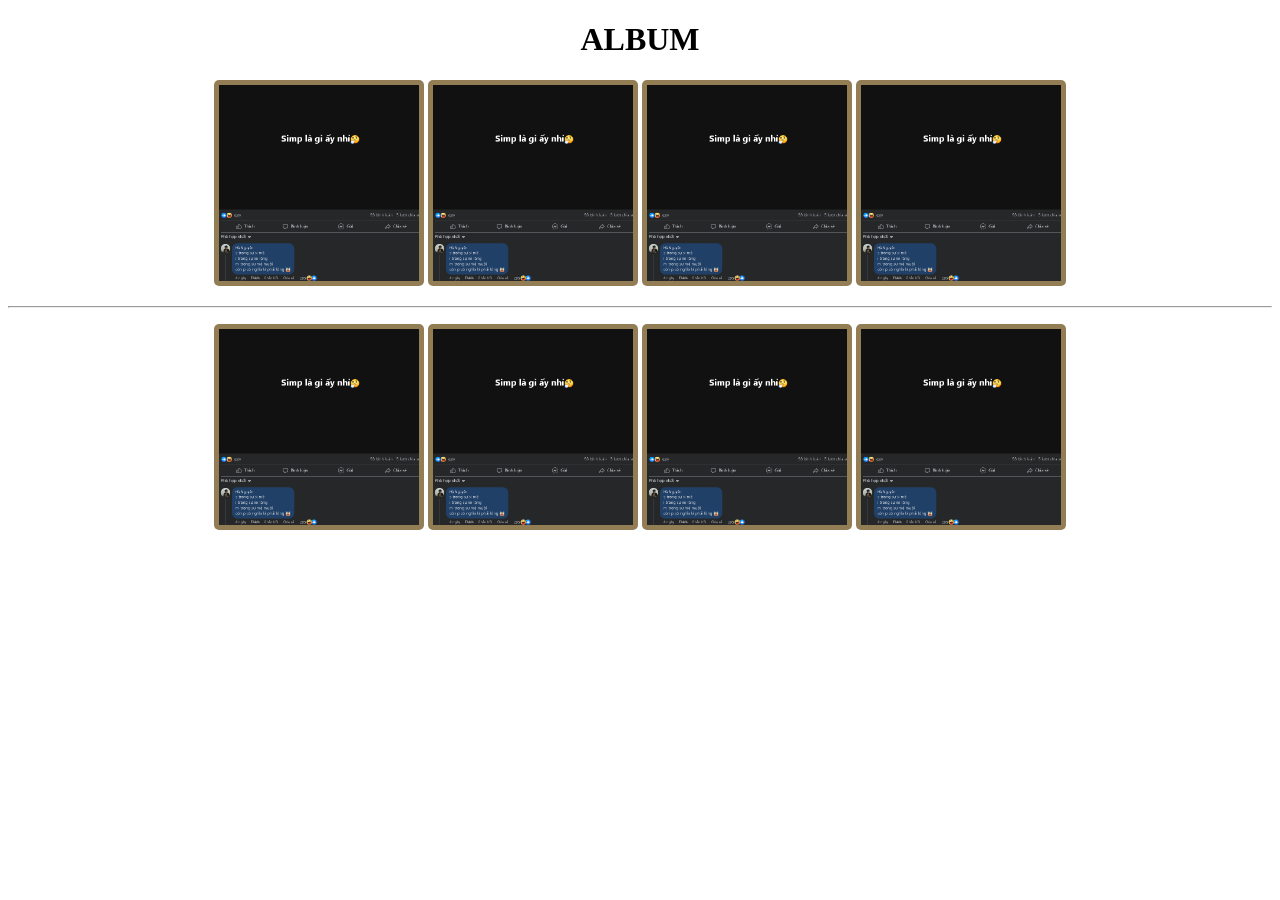
<file: lab5_bai1.html>
<!DOCTYPE html>
<html lang="en">
<head>
    <meta charset="UTF-8">
    <meta name="viewport" content="width=device-width, initial-scale=1.0">
    <title>Lab5 bài 1</title>
    <style>

        *{
            text-align: center;
        }

        .album img{
            width:200px;
            background-color: rgb(146, 125, 85);
            padding:5px;
            border:1px rbg(163,163,163) solid;
            border-radius:5px;
        }
        img:hover{
            transform:scale(1,1,1,1);
            background:rgb(37, 39, 39);
        }

    </style>

</head>

<body>

    <h1>ALBUM</h1>

    <p class="album">
        <img src="Simp là gì.png" alt=""/>

        <img src="Simp là gì.png" alt=""/>

        <img src="Simp là gì.png" alt=""/>

        <img src="Simp là gì.png" alt=""/>
    </p>

        <hr>

    <p class="album">
        <img src="Simp là gì.png" alt=""/>

        <img src="Simp là gì.png" alt=""/>

        <img src="Simp là gì.png" alt=""/>

        <img src="Simp là gì.png" alt=""/>
    </p>

    </body>
    
</html>
</file>
